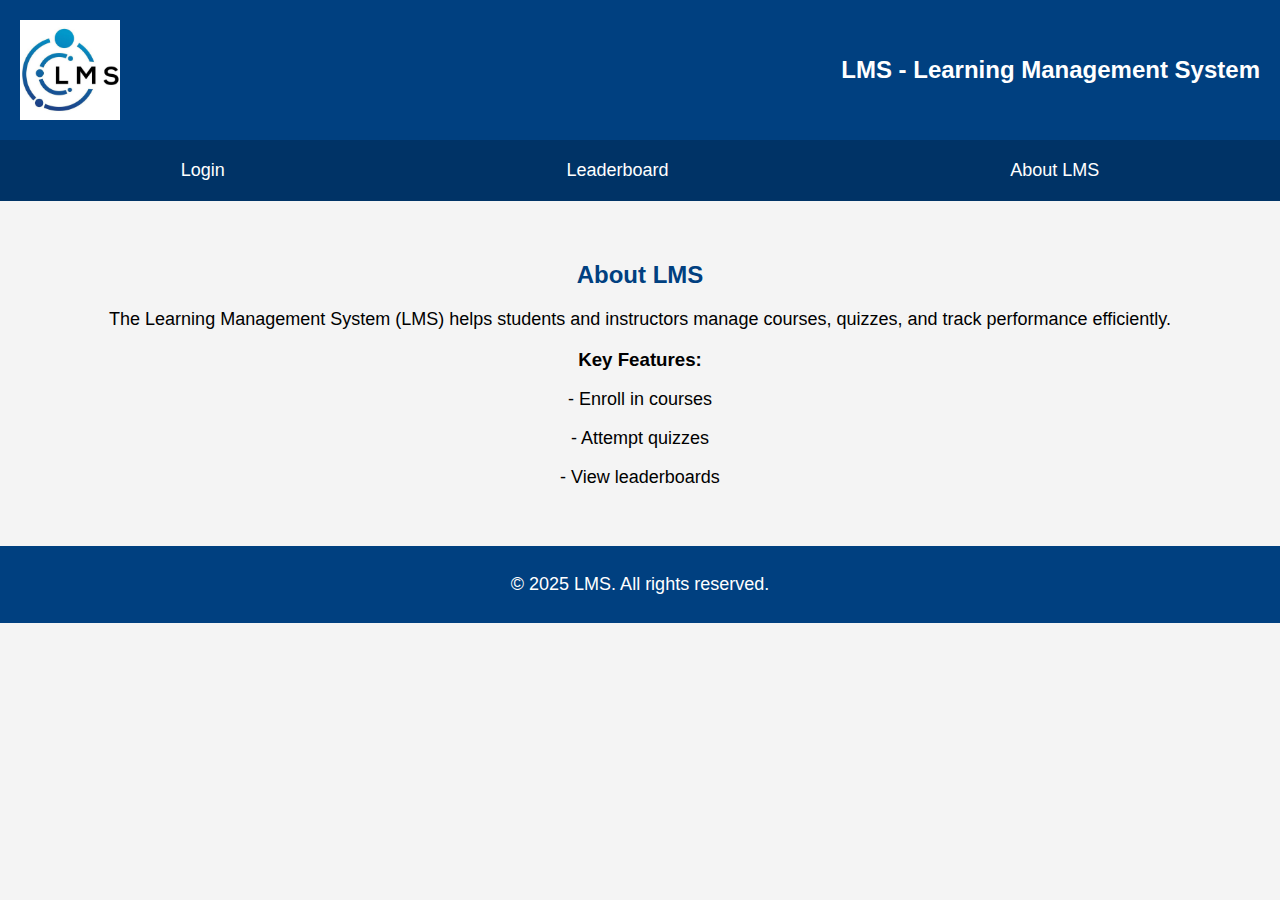
<file: index.html>
<!--
Anhad Wander - 30205219
Manmohit Singh - 30216112
-->
<!DOCTYPE html>
<html lang="en">
<head>
    <meta charset="UTF-8">
    <meta name="viewport" content="width=device-width, initial-scale=1.0">
    <title>LMS Homepage</title>
    <link rel="stylesheet" type="text/css" href="styles.css">
</head>
<body>
    <header>
        <img src="logo.jpg" alt="LMS Logo" style="width: 100px; height: 100px;">
        <h1>LMS - Learning Management System</h1>
    </header>

    <div>
        <nav>
            <a href="login.html">Login</a> 
            <a href="leaderboard.html">Leaderboard</a> 
            <a href="#about">About LMS</a>
        </nav>
    </div>

    <main class="index">
        <section id="about">
            <h2>About LMS</h2>
            <p>The Learning Management System (LMS) helps students and instructors manage courses, quizzes, and track performance efficiently.</p>
            <h3>Key Features:</h3>
            <div>
                <p>- Enroll in courses</p>
                <p>- Attempt quizzes</p>
                <p>- View leaderboards</p>
            </div>
        </section>
    </main>

    <footer>
        <p>&copy; 2025 LMS. All rights reserved.</p>
    </footer>
</body>
</html>
</file>
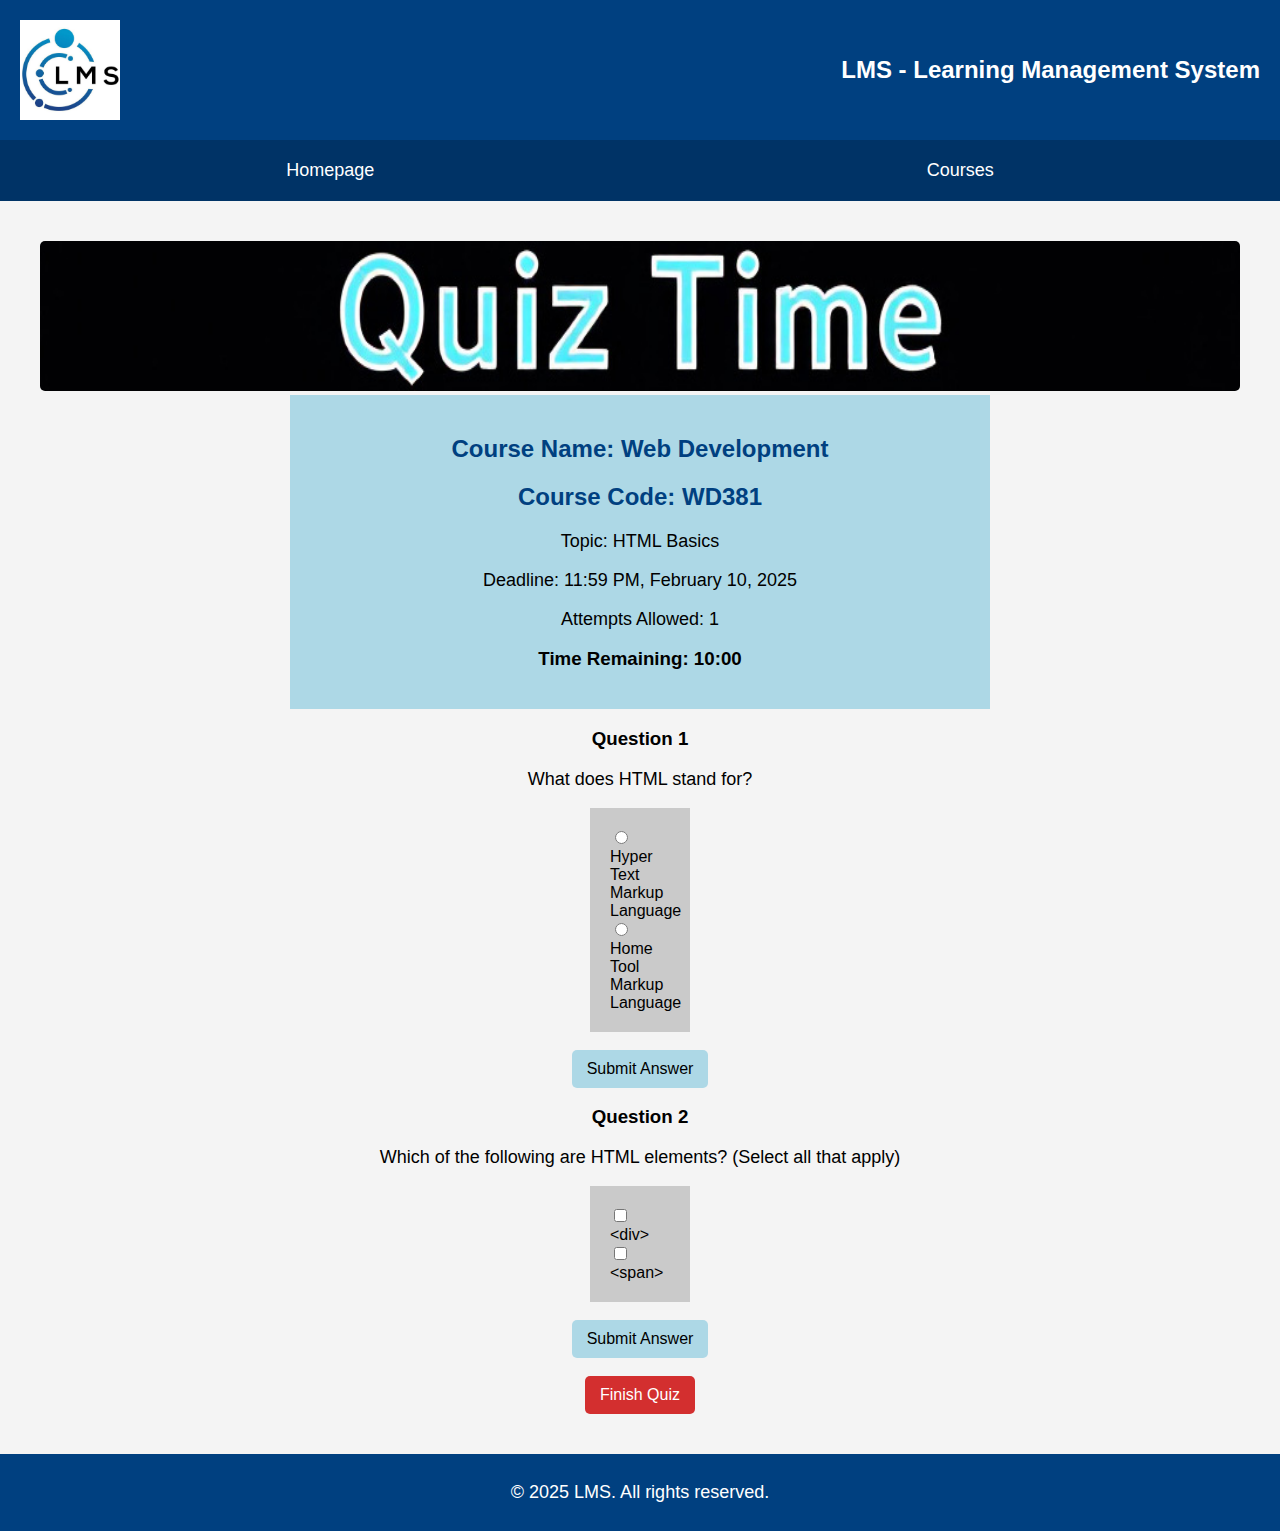
<file: attempt_quiz.html>
<!DOCTYPE html>
<html lang="en">
<head>
    <meta charset="UTF-8">
    <meta name="viewport" content="width=device-width, initial-scale=1.0">
    <title>Attempt Quiz - LMS</title>
    <link rel="stylesheet" type="text/css" href="styles.css">
</head>
<body>
    <header>
        <img src="logo.jpg" alt="LMS Logo" style="width: 100px; height: 100px;">
        <h1>LMS - Learning Management System</h1>
    </header>
    <div>
        <nav>
            <a href="index.html">Homepage</a>
            <a href="course_view.html">Courses</a> 
        </nav>
    </div>
    <main class="attemptquiz">
        <img src="banner.jpg" alt="Quiz Banner" style="width: 100%;">
        <div class="quizdetails">
            <h2>Course Name: Web Development</h2>
            <h2>Course Code: WD381</h2>
            <p>Topic: HTML Basics</p>
            <p>Deadline: 11:59 PM, February 10, 2025</p>
            <p>Attempts Allowed: 1</p>
            <h3>Time Remaining: <span id="quizTimer">10:00</span></h3>

        </div>
        
        <h3>Question 1</h3>
        <p>What does HTML stand for?</p>
        <div class="Qs">
            <input type="radio" id="q1a" name="q1" value="Hyper Text Markup Language">
            <label for="q1a">Hyper Text Markup Language</label><br>
            <input type="radio" id="q1b" name="q1" value="Home Tool Markup Language">
            <label for="q1b">Home Tool Markup Language</label><br>
        </div>
        <br>
        <button class="ans">Submit Answer</button>
        
        <h3>Question 2</h3>
        <p>Which of the following are HTML elements? (Select all that apply)</p>
        <div class="Qs">
        <input type="checkbox" id="q2a" name="q2" value="<div>">
        <label for="q2a">&lt;div&gt;</label><br>
        <input type="checkbox" id="q2b" name="q2" value="<span>">
        <label for="q2b">&lt;span&gt;</label><br>
        </div>
        <br>
        <button class="ans">Submit Answer</button>
        
        <br><br>
        <a href="leaderboard.html">
            <button class="FinQz">Finish Quiz</button>
        </a>
    </main>
    <footer>
        <p>&copy; 2025 LMS. All rights reserved.</p>
    </footer>
    <script>
        document.addEventListener("DOMContentLoaded", function () {
            let timeLeft = 10 * 60; 
            const timerDisplay = document.getElementById("quizTimer");
            
            function updateTimer() {
                let minutes = Math.floor(timeLeft / 60);
                let seconds = timeLeft % 60;
                timerDisplay.textContent = `${minutes}:${seconds < 10 ? '0' : ''}${seconds}`;
                
                if (timeLeft <= 0) {
                    clearInterval(timerInterval);
                    alert("Time is up! Submitting your quiz...");
                    window.location.href = "leaderboard.html";
                }
                timeLeft--;
            }
            const timerInterval = setInterval(updateTimer, 1000);
            updateTimer();
        
            document.querySelector(".FinQz").addEventListener("click", function (event) {
                event.preventDefault();
        
                let score = 0;
                let q1Answered = false;
                let q2Answered = false;
        
                const q1Options = document.getElementsByName("q1");
                q1Options.forEach(option => {
                    if (option.checked) {
                        q1Answered = true;
                        if (option.value === "Hyper Text Markup Language") {
                            score += 50;
                        }
                    }
                });
        
                const q2a = document.getElementById("q2a");
                const q2b = document.getElementById("q2b");
        
                if (q2a.checked || q2b.checked) {
                    q2Answered = true;
                    if (q2a.checked) score += 25;
                    if (q2b.checked) score += 25;
                }
        
                if (!q1Answered || !q2Answered) {
                    alert("Please answer all questions before submitting.");
                    return;
                }
        
                alert(`Quiz Completed! Your final score is: ${score}/100`);
                window.location.href = "leaderboard.html";
            });
        });
        </script>
        
</body>
</html>
</file>
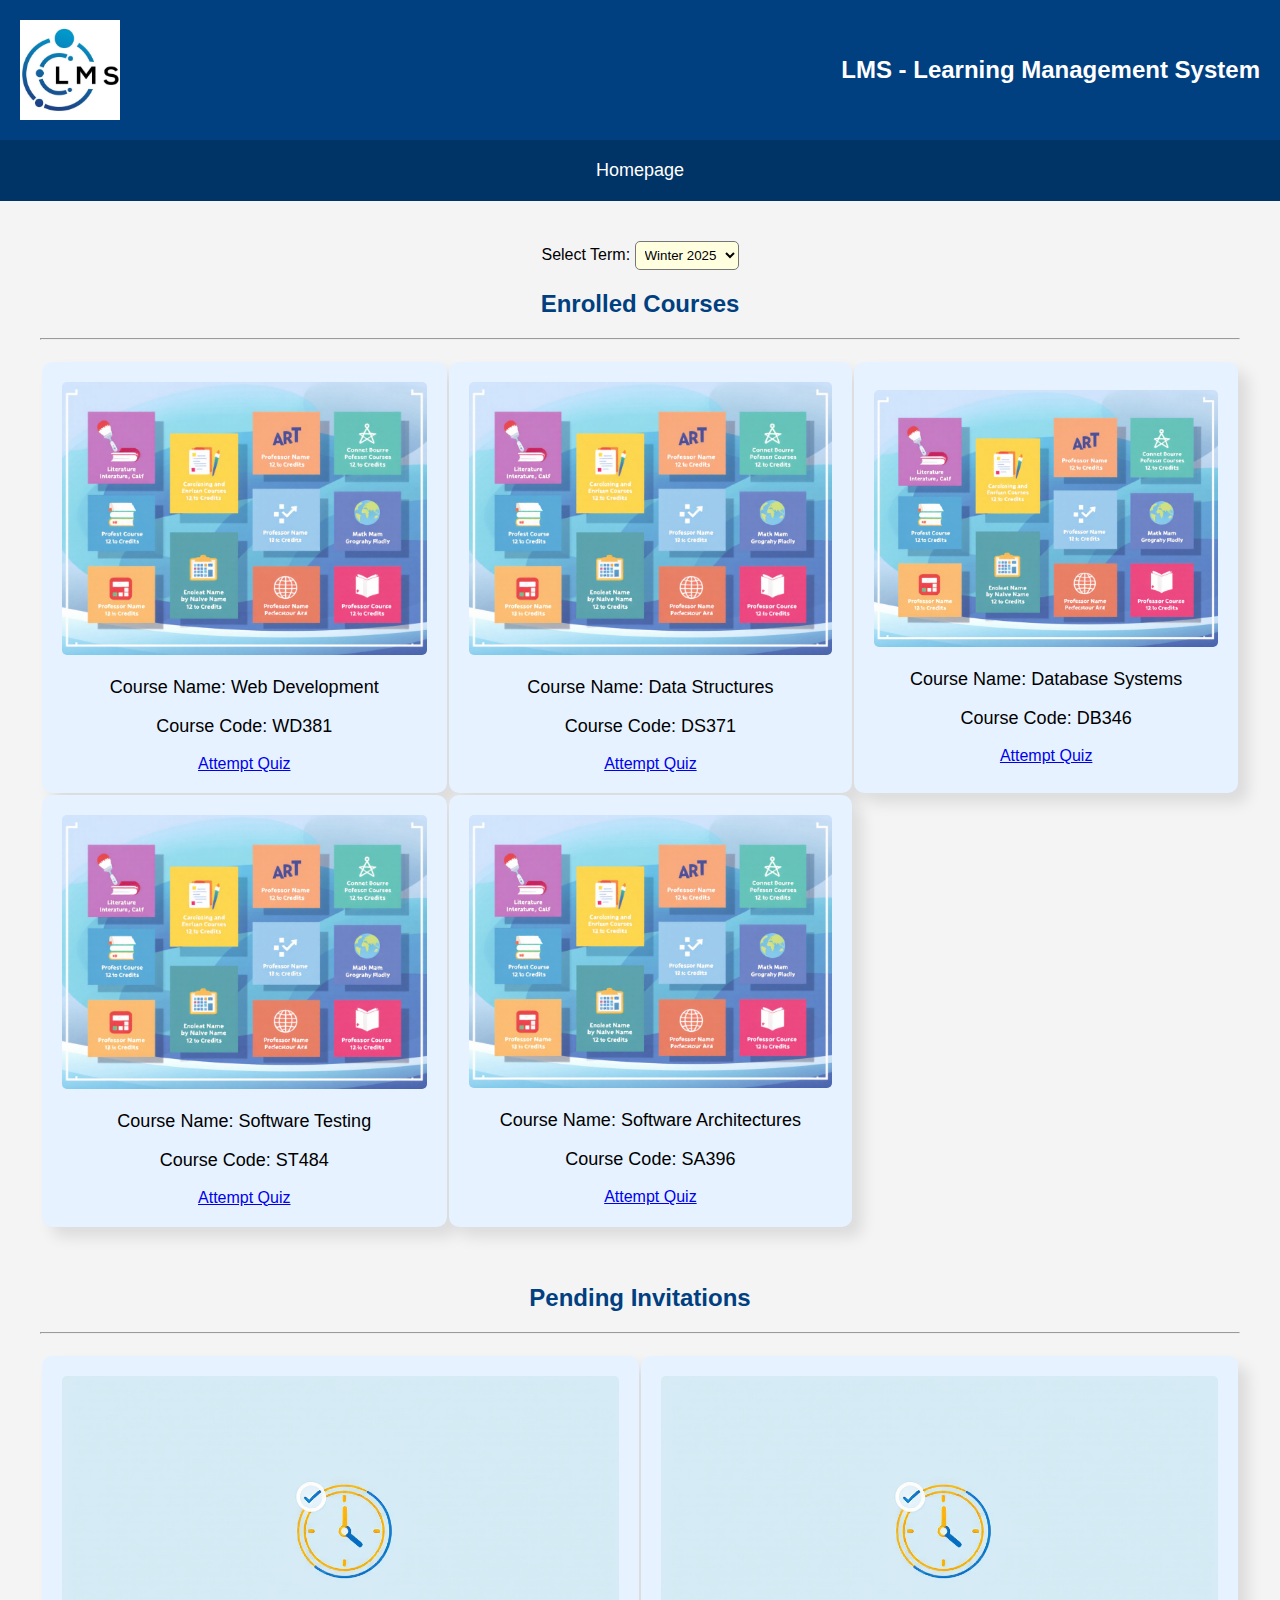
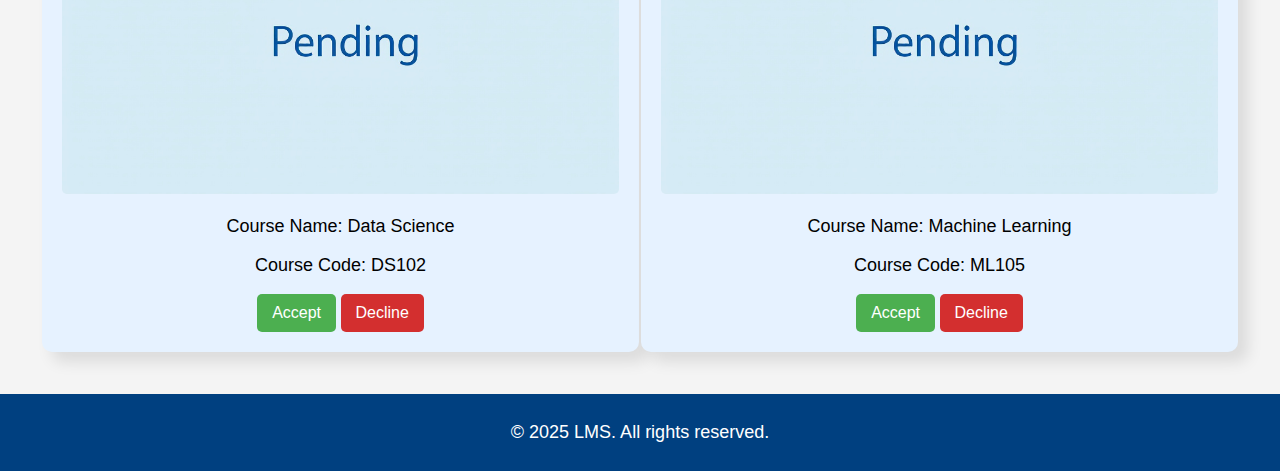
<file: course_view.html>
<!DOCTYPE html>
<html lang="en">
<head>
    <meta charset="UTF-8">
    <meta name="viewport" content="width=device-width, initial-scale=1.0">
    <title>Course View - LMS</title>
    <link rel="stylesheet" type="text/css" href="styles.css">
</head>
<body>
    <header>
        <img src="logo.jpg" alt="LMS Logo" style="width: 100px; height: 100px;">
        <h1>LMS - Learning Management System</h1>
    </header>
    <div>
        <nav>
            <a href="index.html">Homepage</a>
        </nav>
    </div>
    
    <main class="courseview">
        <label for="term">Select Term:</label>
        <select id="term" name="term">
            <option value="Winter 2025">Winter 2025</option>
            <option value="Winter 2024">Winter 2024</option>
            <option value="Fall 2025">Fall 2025</option>
            <option value="Fall 2024">Fall 2024</option>
        </select>
        
        <section class="Enrolled">
            <h2>Enrolled Courses</h2>
            <hr>
            <table class="cv">
				<tr>
					<td>
						<div>
                            <img src="course1.jpg" alt="Course 1">
                            <p>Course Name: Web Development</p>
                            <p>Course Code: WD381</p>
                            <a href="attempt_quiz.html">Attempt Quiz</a>
                        </div>
					</td>
					<td>
						<div>
                            <img src="course1.jpg" alt="Course 1">
                            <p>Course Name: Data Structures</p>
                            <p>Course Code: DS371</p>
                            <a href="attempt_quiz.html">Attempt Quiz</a>
                        </div>
					</td>
                    <td>
						<div>
                            <img src="course1.jpg" alt="Course 1">
                            <p>Course Name: Database Systems</p>
                            <p>Course Code: DB346</p>
                            <a href="attempt_quiz.html">Attempt Quiz</a>
                        </div>
					</td>
				</tr>
				<tr>
					<td>
						<div>
                            <img src="course1.jpg" alt="Course 1">
                            <p>Course Name: Software Testing</p>
                            <p>Course Code: ST484</p>
                            <a href="attempt_quiz.html">Attempt Quiz</a>
                        </div>
					</td>
					<td>
						<div>
                            <img src="course1.jpg" alt="Course 1">
                            <p>Course Name: Software Architectures</p>
                            <p>Course Code: SA396</p>
                            <a href="attempt_quiz.html">Attempt Quiz</a>
                        </div>
					</td>
				</tr>
            </table> 
        </section>
        
        <div>
        </div>
        <br>
        <br>
        <section class="Pending">
            <h2>Pending Invitations</h2>
            <hr>
            <table class="cv">
				<tr>
					<td>
                        <div>
                            <img src="course2.jpg" alt="Course 2">
                            <p>Course Name: Data Science</p>
                            <p>Course Code: DS102</p>
                            <button class="accept">Accept</button>
                            <button class="decline">Decline</button>
                        </div>
                    </td> 
                    <td>
                        <div>
                            <img src="course2.jpg" alt="Course 2">
                            <p>Course Name: Machine Learning</p>
                            <p>Course Code: ML105</p>
                            <button class="accept">Accept</button>
                            <button class="decline">Decline</button>
                        </div>
                    </td> 
                </tr>
            </table>
        </section>
    </main>
    <footer>
        <p>&copy; 2025 LMS. All rights reserved.</p>
    </footer>
    <script>
        document.addEventListener('DOMContentLoaded', function() {
            document.querySelectorAll('.Pending .accept').forEach(button => {
                button.addEventListener('click', function() {
                    const td = this.closest('td');
                    const courseDiv = td.querySelector('div').cloneNode(true);
                    
                    const img = courseDiv.querySelector('img');
                    img.src = 'course1.jpg';
                    img.alt = 'Course 1';  
                    
                    courseDiv.querySelector('.accept').remove();
                    courseDiv.querySelector('.decline').remove();
                    
                    const quizLink = document.createElement('a');
                    quizLink.href = 'attempt_quiz.html';
                    quizLink.textContent = 'Attempt Quiz';
                    courseDiv.appendChild(quizLink);
                    
                    const newTd = document.createElement('td');
                    newTd.appendChild(courseDiv);
                    
                    const enrolledTable = document.querySelector('.Enrolled .cv');
                    const rows = enrolledTable.querySelectorAll('tr');
                    const lastRow = rows[rows.length - 1];
                    
                    if (lastRow.querySelectorAll('td').length < 3) {
                        lastRow.appendChild(newTd);
                    } else {
                        const newRow = document.createElement('tr');
                        newRow.appendChild(newTd);
                        enrolledTable.appendChild(newRow);
                    }
                    
                    td.remove(); 
                });
            });
        
            document.querySelectorAll('.Pending .decline').forEach(button => {
                button.addEventListener('click', function() {
                    this.closest('td').remove();
                });
            });
        
            document.querySelectorAll('.cv td').forEach(td => {
                td.addEventListener('mouseover', function() {
                    this.style.backgroundColor = '#ffffff'; 
                    this.style.cursor = 'pointer';
                });

                td.addEventListener('mouseout', function() {
                    this.style.backgroundColor = ''; 
                });
            });
        });
        </script>
        
</body>
</html>
</file>
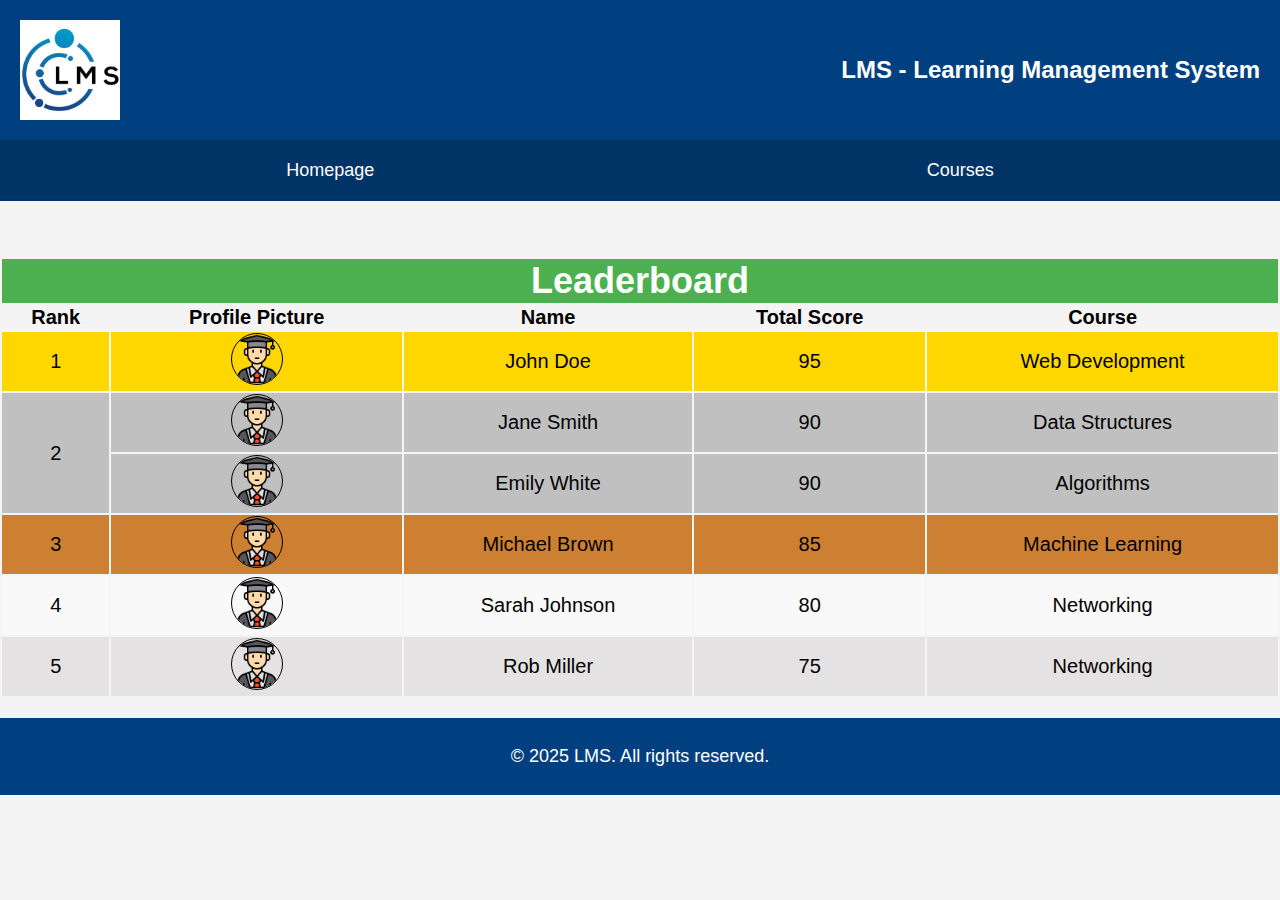
<file: leaderboard.html>
<!DOCTYPE html>
<html lang="en">
<head>
    <meta charset="UTF-8">
    <meta name="viewport" content="width=device-width, initial-scale=1.0">
    <title>Leaderboard - LMS</title>
    <link rel="stylesheet" type="text/css" href="styles.css">
</head>
<body>
    <header>
        <img src="logo.jpg" alt="LMS Logo" style="width: 100px; height: 100px;">
        <h1>LMS - Learning Management System</h1>        
    </header>

    <div>
        <nav>
            <a href="index.html">Homepage</a>
            <a href="course_view.html">Courses</a> 
        </nav>
    </div>

    <main class="leaderboard">
        <br>
        <br>
        <table class="leadertab">
            <tr class="heading">
                <th colspan="5">Leaderboard</th>
            </tr>
            <tr>
                <th>Rank</th>
                <th>Profile Picture</th>
                <th>Name</th>
                <th>Total Score</th>
                <th>Course</th>
            </tr>
            <tr class="first">
                <td>1</td>
                <td><img src="student.png" alt="Profile Picture" style="width: 50px; height: 50px;"></td>
                <td>John Doe</td>
                <td>95</td>
                <td>Web Development</td>
            </tr>
            <tr class="second">
                <td rowspan="2">2</td>
                <td><img src="student.png" alt="Profile Picture" style="width: 50px; height: 50px;"></td>
                <td>Jane Smith</td>
                <td>90</td>
                <td>Data Structures</td>
            </tr>
            <tr class="second">
                <td><img src="student.png" alt="Profile Picture" style="width: 50px; height: 50px;"></td>
                <td>Emily White</td>
                <td>90</td>
                <td>Algorithms</td>
            </tr>
            <tr class="third">
                <td>3</td>
                <td><img src="student.png" alt="Profile Picture" style="width: 50px; height: 50px;"></td>
                <td>Michael Brown</td>
                <td>85</td>
                <td>Machine Learning</td>
            </tr>
            <tr class="odd">
                <td>4</td>
                <td><img src="student.png" alt="Profile Picture" style="width: 50px; height: 50px;"></td>
                <td>Sarah Johnson</td>
                <td>80</td>
                <td>Networking</td>
            </tr>
            <tr class="even">
                <td>5</td>
                <td><img src="student.png" alt="Profile Picture" style="width: 50px; height: 50px;"></td>
                <td>Rob Miller</td>
                <td>75</td>
                <td>Networking</td>
            </tr>
        </table>
    </main>

    <footer>
        <p>&copy; 2025 LMS. All rights reserved.</p>
    </footer>
</body>
</html>
</file>
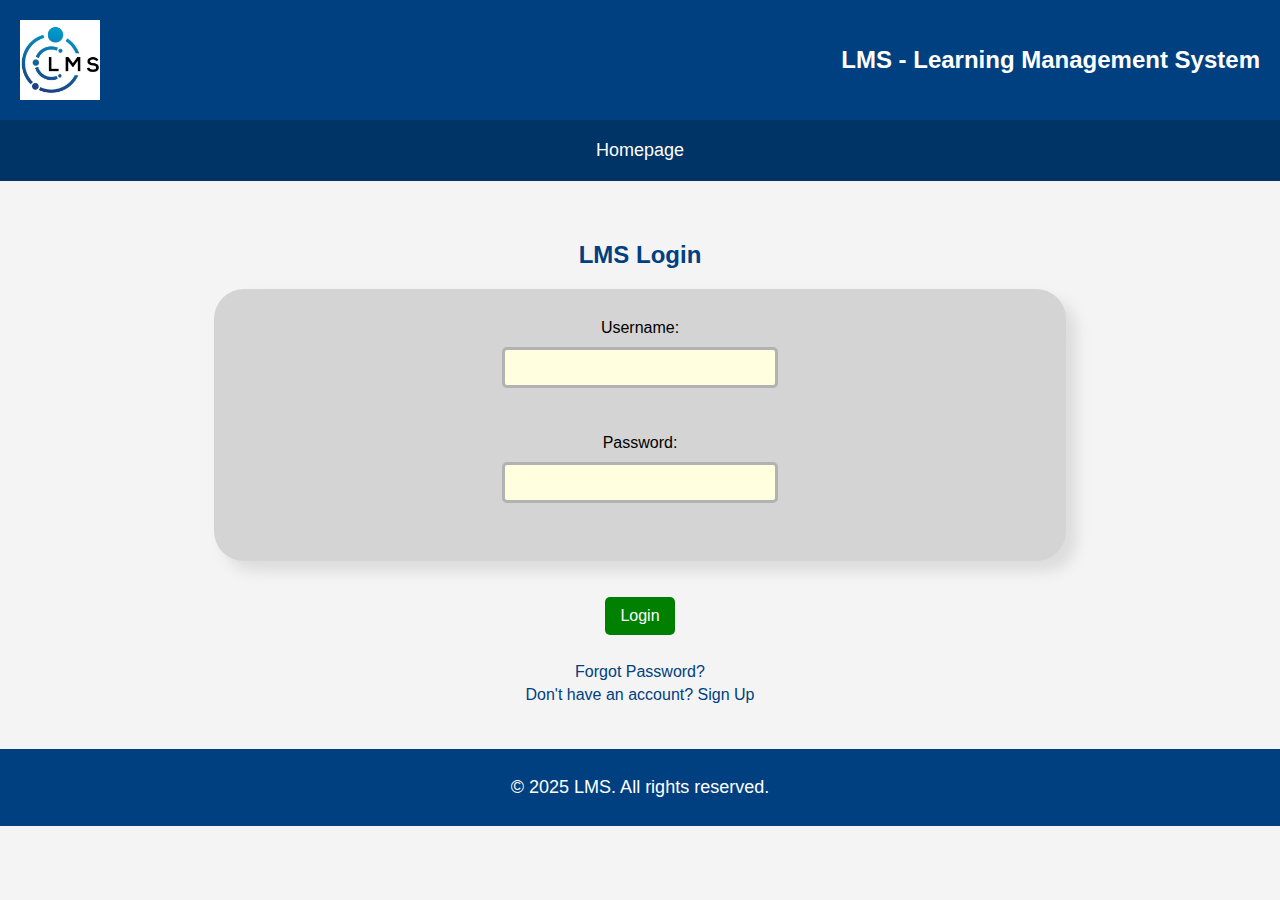
<file: login.html>
<!DOCTYPE html>
<html>
<head>
    <title>Login - LMS</title>
    <link rel="stylesheet" type="text/css" href="styles.css">
</head>
<body>
    <header>
        <img src="logo.jpg" alt="LMS Logo">
        <h1>LMS - Learning Management System</h1>
    </header>
    <div>
        <nav>
            <a href="index.html">Homepage</a>
        </nav>
    </div>
    
    <main class="login">
        <h2>LMS Login</h2>
        <form id="loginForm">
            <label for="username">Username:</label>
            <input type="text" id="username" name="username" required><br><br>
            
            <label for="password">Password:</label>
            <input type="password" id="password" name="password" required><br>
        </form> 
        <br>
        <br>  
        <button onclick="validateLogin()">Login</button><br><br>

        <div class="additional-links">
            <a href="#">Forgot Password?</a>
            <a href="signup.html">Don't have an account? Sign Up</a>
        </div>
        
        <div id="messageBox" class="message-box"></div>
    </main>
    <footer>
        <p>&copy; 2025 LMS. All rights reserved.</p>
    </footer>

    <script>
        async function validateLogin() {
            const username = document.getElementById('username').value;
            const password = document.getElementById('password').value;
            const messageBox = document.getElementById('messageBox');

            try {
                const response = await fetch('https://jsonplaceholder.typicode.com/users');
                const users = await response.json();

                const user = users.find(u => u.username === username && u.email === password);

                if (user) {
                    messageBox.textContent = 'Login successful! Redirecting...';
                    messageBox.className = 'message-box success';
                    messageBox.style.display = 'block';

                    setTimeout(() => {
                        window.location.href = 'course_view.html';
                    }, 2000);
                } else {
                    messageBox.textContent = 'Invalid username or password!';
                    messageBox.className = 'message-box error';
                    messageBox.style.display = 'block';
                }
            } catch (error) {
                messageBox.textContent = 'An error occurred. Please try again later.';
                messageBox.className = 'message-box error';
                messageBox.style.display = 'block';
                console.error('Error fetching user data:', error);
            }
        }
    </script>
</body>
</html>
</file>
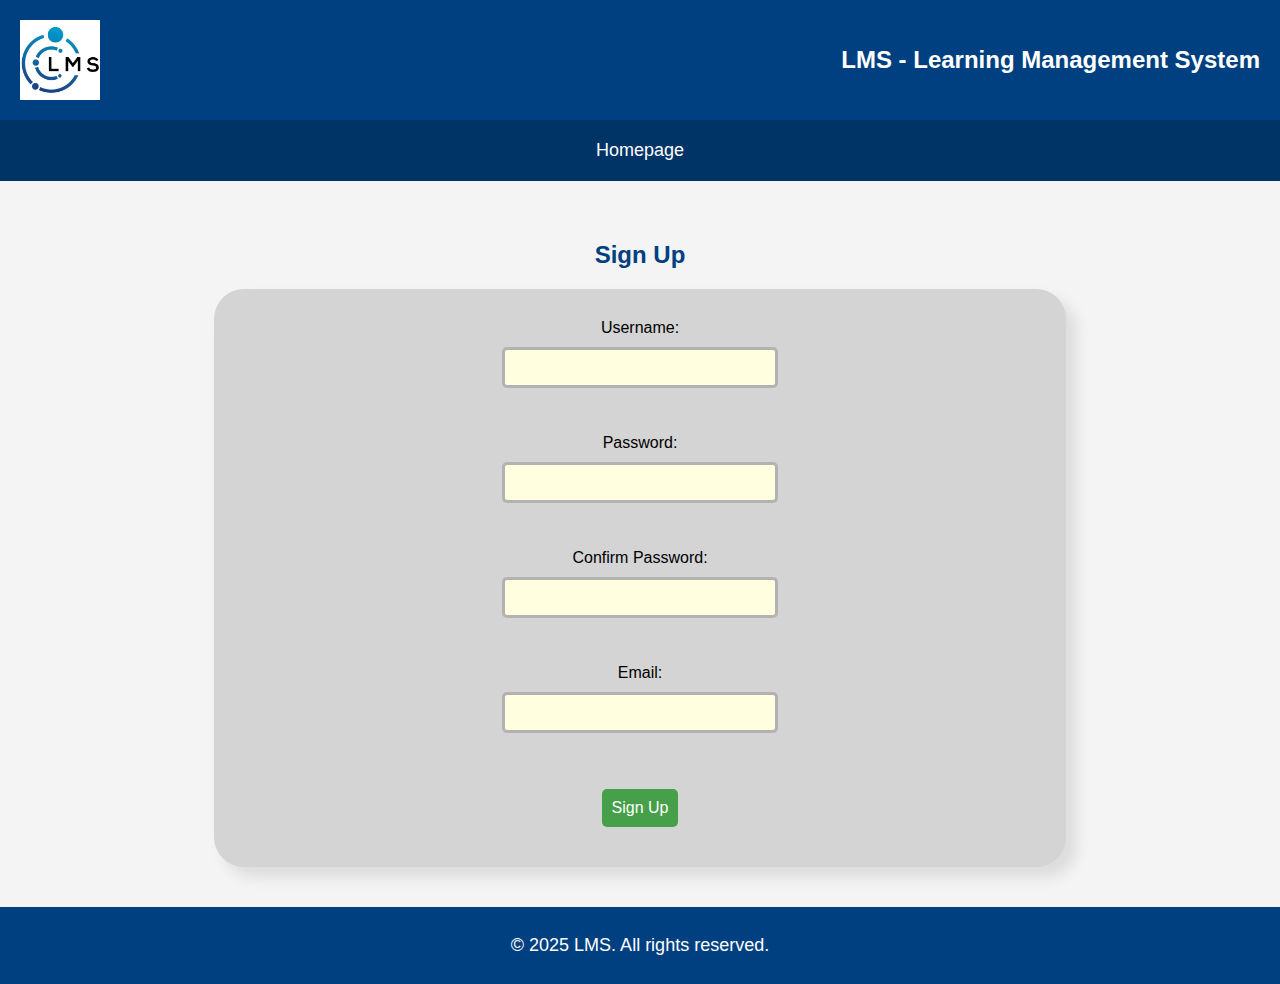
<file: signup.html>
<!DOCTYPE html>
<head>
    <title>Sign Up - LMS</title>
    <link rel="stylesheet" type="text/css" href="styles.css">
</head>
<body>
    <header>
        <img src="logo.jpg" alt="LMS Logo">
        <h1>LMS - Learning Management System</h1>
    </header>
    
    <nav>
        <a href="index.html">Homepage</a>
    </nav>
    
    <main class="login">
        <h2>Sign Up</h2>
        <form id="signupForm">
            <label for="username">Username:</label>
            <input type="text" id="username" name="username" required><br><br>
            
            <label for="password">Password:</label>
            <input type="password" id="password" name="password" required><br><br>
            
            <label for="confirmPassword">Confirm Password:</label>
            <input type="password" id="confirmPassword" name="confirmPassword" required><br><br>
            
            <label for="email">Email:</label>
            <input type="text" id="email" name="email" required><br><br>
            
            <button type="button" class="signup" onclick="validateSignup()">Sign Up</button>
        </form> 
        
        <div id="messageBox" class="message-box"></div>
    </main>

    <footer>
        <p>&copy; 2025 LMS. All rights reserved.</p>
    </footer>

    <script>
        function validateSignup() {
            const username = document.getElementById('username').value;
            const password = document.getElementById('password').value;
            const confirmPassword = document.getElementById('confirmPassword').value;
            const email = document.getElementById('email').value;
            const messageBox = document.getElementById('messageBox');

            messageBox.innerHTML = '';
            messageBox.className = 'message-box';
            messageBox.style.display = 'none';

            let errors = [];

            const username_regex = /^[A-Za-z][A-Za-z0-9_-]{2,19}$/;
            if (!username_regex.test(username)) {
                    errors.push(`Invalid username (Reason: Must be 3-20 characters long, start with a letter, and contain only letters, numbers, hyphens, or underscores.)`);
            }

            const password_regex = /^(?=.*[a-z])(?=.*[A-Z])(?=.*\d)(?=.*[!@#$%^&*()\-_=+[\]{}|;:'",.<>?/`~]).{8,}$/;
            if (!password_regex.test(password)) {
                errors.push(`Invalid password (Reason: Must be at least 8 characters long, contain one uppercase letter, one lowercase letter, one number, and one special character.)`);
            }

            if (password !== confirmPassword) {
                errors.push(`Passwords do not match`);
            }

            const email_regex = /^[^\s@]+@[^\s@]+\.[^\s@]+$/;
            if (!email_regex.test(email)) {
                errors.push(`Invalid email (Reason: Please enter a valid email address.)`);
            }

            if (errors.length > 0) {
                messageBox.innerHTML = errors.join('<br>');
                messageBox.className = 'message-box error';
                messageBox.style.display = 'block';
                return;
            }

            messageBox.innerHTML = 'Signup successful! Redirecting to Login Page...';
            messageBox.className = 'message-box success';
            messageBox.style.display = 'block';

            setTimeout(() => {
                window.location.href = 'login.html';
            }, 2000);
        }
    </script>
</body>
</html>
</file>
<file: styles.css>
body {
    font-family: Arial, sans-serif;
    margin: 0;
    padding: 0;
    background-color: #f4f4f4;
}

header {
    background-color: #004080;
    color: white;
    padding: 20px;
    margin: 0;
    display: flex;
    align-items: center;
    justify-content: space-between;
}

header img {
    width: 80px;
    height: 80px;
}

header h1 {
    margin: 0;
    font-size: 24px;
}


nav {
    background-color: #003366;
    padding: 10px;
    display: flex;
    justify-content: space-around; 
}

nav a {
    color: white;
    text-decoration: none;
    font-size: 18px;
    padding: 10px 10px;
}

nav a:hover {
    text-decoration: underline;
}


main[class="login"], main[class="index"] {
    padding: 20px;
    text-align: center;
    align-items: center;
    margin: 20px auto;
    max-width: 90%;
}


form {
    display: flex;
    flex-direction: column;
    align-items: center;
    background-color: #d4d4d4;
    box-shadow: 10px 10px 15px rgba(0, 0, 0, 0.1);
    border-radius: 30px;
    padding: 30px;
    margin: 0px 150px 0px 150px;
    max-width: 100%;
}

input[type="text"], input[type="password"] {
    width: 250px;
    padding: 10px;
    margin: 10px 0;
    border-radius: 5px;
    border: 3px solid #b2b2b2;
    background-color: lightyellow;
}


main button {
    background-color: #008000;
    color: white;
    padding: 10px 15px;
    border: none;
    cursor: pointer;
    font-size: 16px;
    border-radius: 5px;
}

main button:hover {
    background-color: #006600;
}

main a[href="#"] {
    color: #004080;
    text-decoration: none;
}

main a[href="#"]:hover {
    text-decoration: underline;
}


main[class="courseview"] {
    padding: 20px;
    text-align: center;
    align-items: center;
    margin: 20px;
    max-width: 100%;
}

select {
    background-color: lightyellow;
    border-radius: 5px;
    padding: 5px;
}

table {
    margin-top: 20px;
    width: 100%;
}

table[class="cv"] td {
    text-align: center;
    padding: 20px;
    margin: 0 15px 10px 0;
    background-color: #e6f2ff;
    border-radius: 10px;
    box-shadow: 10px 10px 15px rgba(0, 0, 0, 0.1);
}

table[class="cv"] td img {
    width: 100%;
    border-radius: 5px;
}

/* Pending Courses */
button[class="accept"] {
    background-color: #4CAF50;
}

button[class="accept"]:hover {
    background-color: #265e28;
}

button[class="decline"] {
    background-color: #D32F2F;
}

button[class="decline"]:hover {
    background-color: #821b1b;
}

/* Attempt Quiz */
main[class="attemptquiz"] {
    padding: 20px;
    text-align: center;
    align-items: center;
    margin: 20px;
    max-width: 100%;
}

main[class="attemptquiz"] img {
    width: 100%;
    height: 150px;
    border-radius: 5px;
}

main[class="attemptquiz"] div[class="quizdetails"] {
    margin: 0 250px 0 250px;
    background-color: lightblue;
    padding: 20px;
    text-align: center;
}

main[class="attemptquiz"] div[class="Qs"] {
    margin: 0 550px 0 550px;
    background-color: #cacaca;
    padding: 20px;
    text-align: left;
}

button[class="ans"] {
    background-color: lightblue;
    color: black;
}

button[class="ans"]:hover {
    background-color: #003366;
    color: white;
}

button[class="FinQz"] {
    background-color: #D32F2F;
}

button[class="FinQz"]:hover {
    background-color: #821b1b;
}

h2 {
    color: #004080;
}

p {
    font-size: 18px;
}


main[class="leaderboard"] tr[class="heading"] {
    background-color: #4CAF50;
    color: white;
    font-size: 36px;
}

table[class="leadertab"] {
    border-collapse: separate;
    width: 100%;
    text-align: center;
    font-size: 20px;
}

tr[class="first"] {
    background-color: #FFD700;
}

tr[class="second"] {
    background-color: #C0C0C0;
}

tr[class="third"] {
    background-color: #CD7F32;
}

tr[class="odd"] {
    background-color: #f9f9f9;
}

tr[class="even"] {
    background-color: #e4e2e2;
}

table[class="leadertab"] td img {
    width: 100%;
    border-radius: 50px;
    border: 1px solid #000000;
}


footer {
    background-color: #004080;
    color: white;
    text-align: center;
    padding: 10px;
    margin-top: 20px;
}


.message-box {
    padding: 10px;
    margin: 10px 0;
    border-radius: 5px;
    display: none;
}

.message-box.success {
    border: 1px solid #000000;
}

.message-box.error {
    border: 1px solid #000000;
}

.additional-links {
    margin-top: 10px;
}

.additional-links a {
    display: block;
    margin: 5px 0;
    color: #004080;
    text-decoration: none;
}

.additional-links a:hover {
    text-decoration: underline;
}

button.signup {
    background-color: #4CAF50;
    padding: 10px;
    border-radius: 5px;
    margin: 10px;
    opacity: 0.5;
    transition: opacity 0.3s, background-color 0.3s;
    border: none;
    color: white;
    font-size: 16px;
    cursor: pointer;
}

button.signup {
    background-color: #45A049;
    opacity: 1.0;
}

.message-box {
    margin-top: 10px;
    padding: 10px;
    border-radius: 5px;
    display: none;
}
</file>
